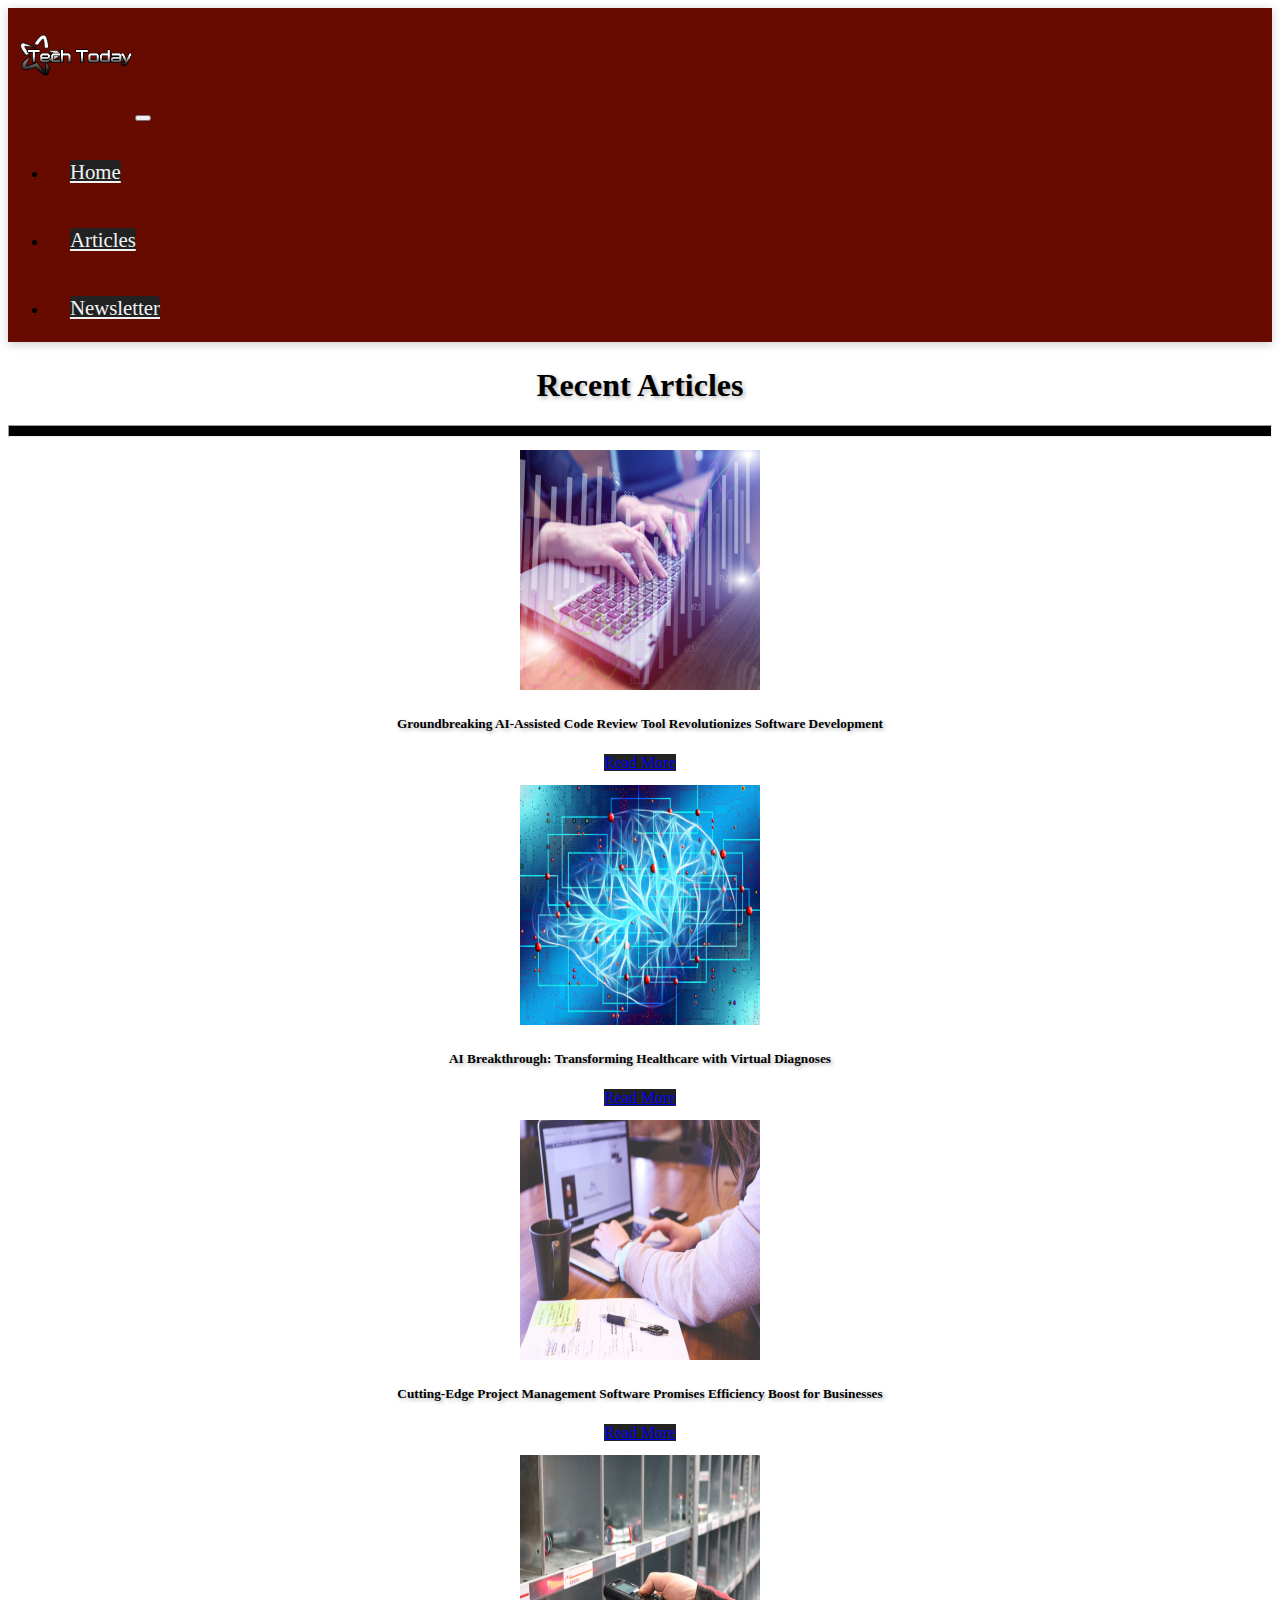
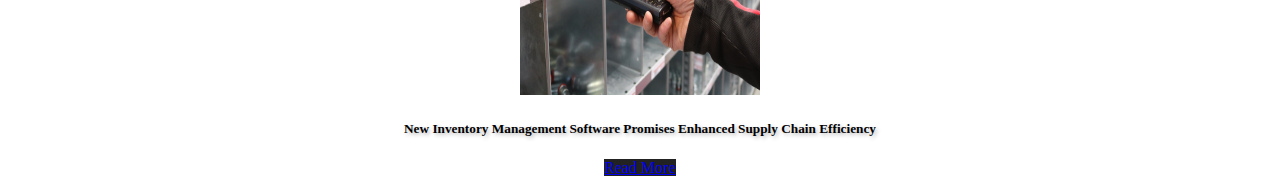
<file: index.html>
<!DOCTYPE html>
<html>
    <head>
        <meta charset="utf-8">
        <meta http-equiv="X-UA-Compatible" content="IE=edge">
        <title>Tech Today</title>
        <meta name="description" content="">
        <meta name="viewport" content="width=device-width, initial-scale=1">
        <link href="https://cdn.jsdelivr.net/npm/bootstrap@5.3.2/dist/css/bootstrap.min.css" rel="stylesheet" integrity="sha384-T3c6CoIi6uLrA9TneNEoa7RxnatzjcDSCmG1MXxSR1GAsXEV/Dwwykc2MPK8M2HN" crossorigin="anonymous">
        <link rel="stylesheet" href="css/styles.css">
    </head>
    <body>
        <nav class="navbar navbar-expand-lg">
            <a class="navbar-brand" href="index.html"><img src="images/Tech Today Logo.png" width="110" height="110" alt="Tech Today Logo"></a>
            <button class="navbar-toggler" type="button" data-bs-toggle="collapse" data-bs-target="#navbarNav" aria-controls="navbarNav" aria-expanded="true" aria-label="Toggle navigation">
                <span class="navbar-toggler-icon"></span>
              </button>
            <div class="collapse navbar-collapse" id="navbarNav">
              <ul class="navbar-nav">
                <li class="nav-item active">
                  <a class="nav-link" href="index.html">Home</a>
                </li>
                <li class="nav-item">
                  <a class="nav-link" href="Articles.html">Articles</a>
                </li>
                <li class="nav-item">
                  <a class="nav-link" href="Newsletter.html">Newsletter</a>
                </li>
              </ul>
            </div>
          </nav>
          <div class="container">
            <div class="row">
              <div class="col-12">
                <h1>Recent Articles</h1>
                <hr>
              </div>
            </div>
            <div class="row">
              <div class="col-md-6">
                <img src="images/Person Typing.jpg" width="240" height="240" alt="Person Typing">
                <h5 class="article_title">Groundbreaking AI-Assisted Code Review Tool Revolutionizes Software Development</h5>
                <a name="" id="" class="btn btn-primary" href="AI Article 1.html" role="button">Read More</a>
              </div>
              <div class="col-md-6">
                <img src="images/Artificial Intelligence.jpg" width="240" height="240" alt="artificial intellifence">
                <h5>AI Breakthrough: Transforming Healthcare with Virtual Diagnoses</h5>
                <a name="" id="" class="btn btn-primary" href="AI Article 2.html" role="button">Read More</a>
              </div>
            </div>
            <div class="row">
              <div class="col-md-6">
                <img src="images/Business Efficiency.jpg" width="240" height="240" alt="Person working on laptop">
                <h5>Cutting-Edge Project Management Software Promises Efficiency Boost for Businesses</h5>
                <a name="" id="" class="btn btn-primary" href="Software Article 1.html" role="button">Read More</a>
              </div>
              <div class="col-md-6">
                <img src="images/Inventory Management.jpg" width="240" height="240" alt="Person scanning stock">
                <h5>New Inventory Management Software Promises Enhanced Supply Chain Efficiency</h5>
                <a name="" id="" class="btn btn-primary" href="Software Article 2.html" role="button">Read More</a>
              </div>
            </div>
          </div>
          <script src="https://cdn.jsdelivr.net/npm/bootstrap@5.3.2/dist/js/bootstrap.bundle.min.js" integrity="sha384-C6RzsynM9kWDrMNeT87bh95OGNyZPhcTNXj1NW7RuBCsyN/o0jlpcV8Qyq46cDfL" crossorigin="anonymous"></script>
        <script src="scripts/scripts.js" async defer></script>
    </body>
</html>
</file>
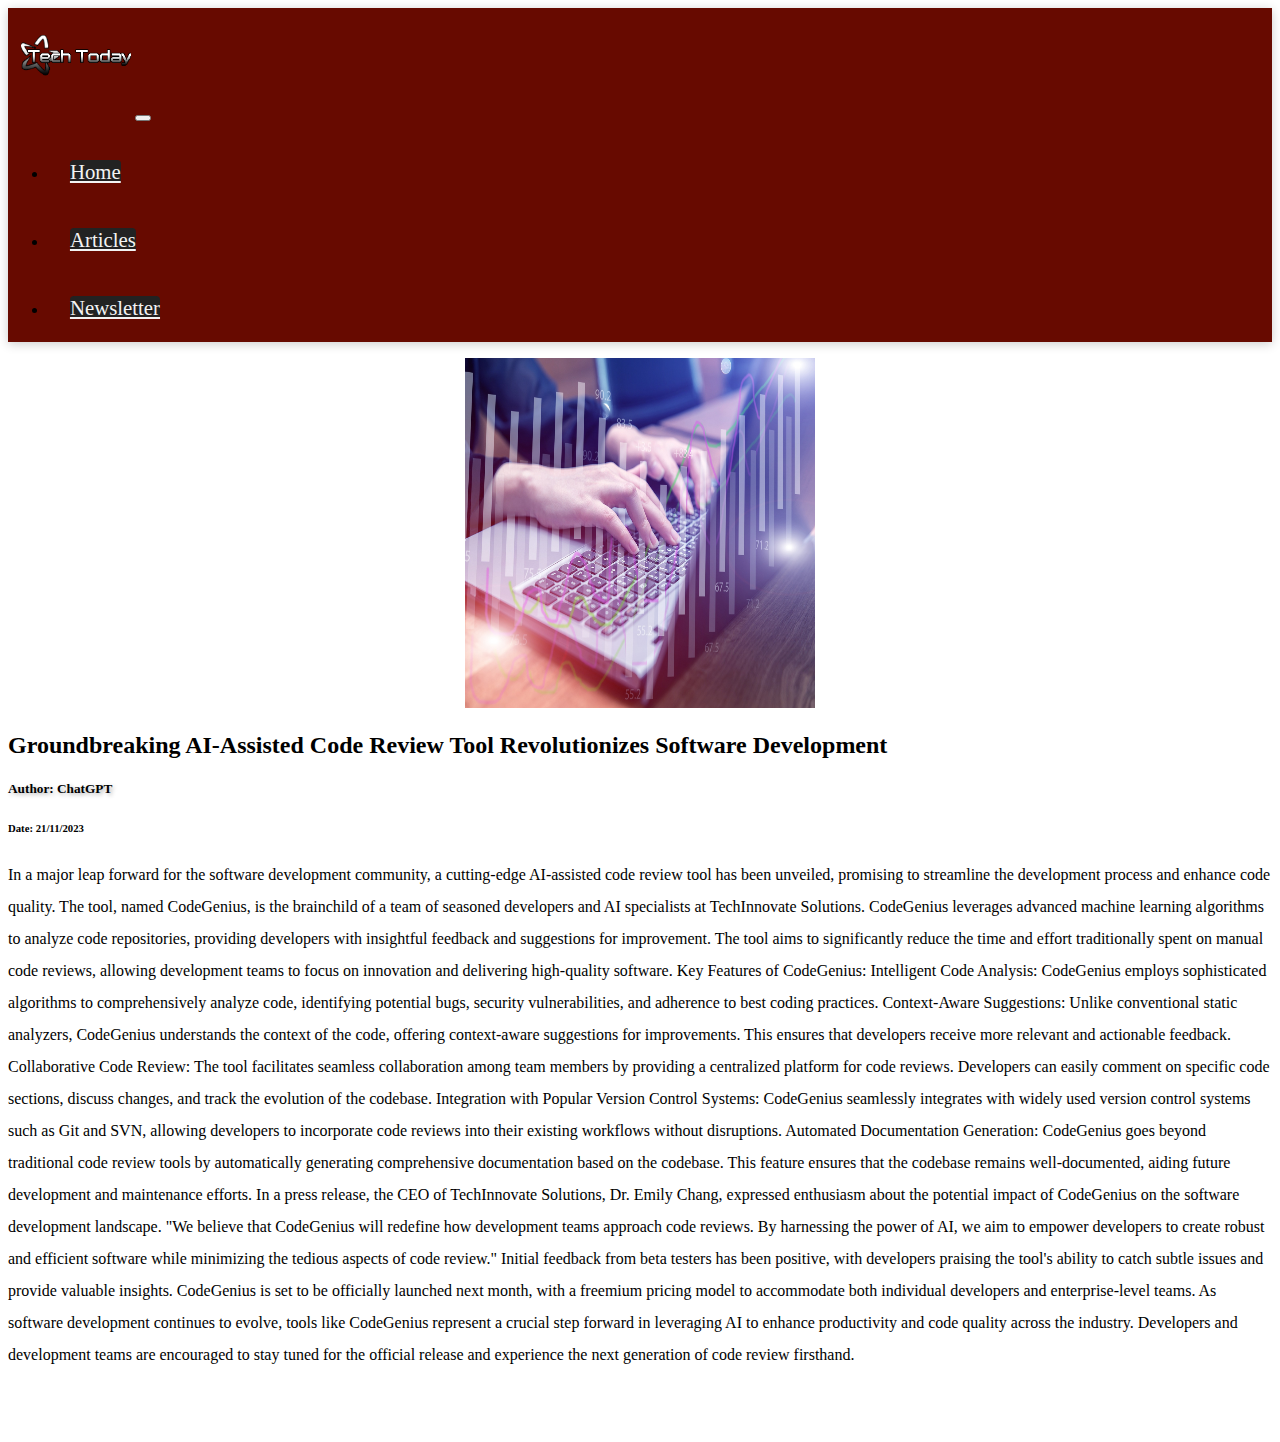
<file: AI Article 1.html>
<!DOCTYPE html>
<html>
    <head>
        <meta charset="utf-8">
        <meta http-equiv="X-UA-Compatible" content="IE=edge">
        <title>Tech Today</title>
        <meta name="description" content="">
        <meta name="viewport" content="width=device-width, initial-scale=1">
        <link href="https://cdn.jsdelivr.net/npm/bootstrap@5.3.2/dist/css/bootstrap.min.css" rel="stylesheet" integrity="sha384-T3c6CoIi6uLrA9TneNEoa7RxnatzjcDSCmG1MXxSR1GAsXEV/Dwwykc2MPK8M2HN" crossorigin="anonymous">
        <link rel="stylesheet" href="css/styles.css">
        <link rel="stylesheet" href="css/article.css">
    </head>
    <body>
        <nav class="navbar navbar-expand-lg navbar-light">
            <a class="navbar-brand" href="index.html"><img src="images/Tech Today Logo.png" width="110" height="110" alt="Tech Today Logo"></a>
            <button class="navbar-toggler" type="button" data-bs-toggle="collapse" data-bs-target="#navbarNav" aria-controls="navbarNav" aria-expanded="true" aria-label="Toggle navigation">
                <span class="navbar-toggler-icon"></span>
              </button>
            <div class="collapse navbar-collapse" id="navbarNav">
              <ul class="navbar-nav">
                <li class="nav-item">
                  <a class="nav-link" href="index.html">Home</a>
                </li>
                <li class="nav-item active">
                  <a class="nav-link" href="Articles.html">Articles</a>
                </li>
                <li class="nav-item">
                  <a class="nav-link" href="Newsletter.html">Newsletter</a>
                </li>
              </ul>
            </div>
          </nav>
          <div class="container">
            <div class="row">
                <div class="col-md-6">
                    <img src="images/Person Typing.jpg" width="350" height="350" alt="Person Typing">
                </div>
                <div class="col-md-6 article-details">
                    <h2>Groundbreaking AI-Assisted Code Review Tool Revolutionizes Software Development</h2>
                    <h5>Author: ChatGPT</h5>
                    <h6>Date: 21/11/2023</h6>
                    </div>
                </div>
                <div class="row">
                  <div class="col-md-12 article_text">
                    In a major leap forward for the software development community, a cutting-edge AI-assisted code review tool has been unveiled, promising to streamline the development process and enhance code quality. The tool, named CodeGenius, is the brainchild of a team of seasoned developers and AI specialists at TechInnovate Solutions.

                    CodeGenius leverages advanced machine learning algorithms to analyze code repositories, providing developers with insightful feedback and suggestions for improvement. The tool aims to significantly reduce the time and effort traditionally spent on manual code reviews, allowing development teams to focus on innovation and delivering high-quality software.

                    Key Features of CodeGenius:

                    Intelligent Code Analysis: CodeGenius employs sophisticated algorithms to comprehensively analyze code, identifying potential bugs, security vulnerabilities, and adherence to best coding practices.

                    Context-Aware Suggestions: Unlike conventional static analyzers, CodeGenius understands the context of the code, offering context-aware suggestions for improvements. This ensures that developers receive more relevant and actionable feedback.

                    Collaborative Code Review: The tool facilitates seamless collaboration among team members by providing a centralized platform for code reviews. Developers can easily comment on specific code sections, discuss changes, and track the evolution of the codebase.

                    Integration with Popular Version Control Systems: CodeGenius seamlessly integrates with widely used version control systems such as Git and SVN, allowing developers to incorporate code reviews into their existing workflows without disruptions.

                    Automated Documentation Generation: CodeGenius goes beyond traditional code review tools by automatically generating comprehensive documentation based on the codebase. This feature ensures that the codebase remains well-documented, aiding future development and maintenance efforts.

                    In a press release, the CEO of TechInnovate Solutions, Dr. Emily Chang, expressed enthusiasm about the potential impact of CodeGenius on the software development landscape. "We believe that CodeGenius will redefine how development teams approach code reviews. By harnessing the power of AI, we aim to empower developers to create robust and efficient software while minimizing the tedious aspects of code review."

                    Initial feedback from beta testers has been positive, with developers praising the tool's ability to catch subtle issues and provide valuable insights. CodeGenius is set to be officially launched next month, with a freemium pricing model to accommodate both individual developers and enterprise-level teams.

                    As software development continues to evolve, tools like CodeGenius represent a crucial step forward in leveraging AI to enhance productivity and code quality across the industry. Developers and development teams are encouraged to stay tuned for the official release and experience the next generation of code review firsthand.
                  </div>
                </div>
            </div>
          </div>
          <script src="https://cdn.jsdelivr.net/npm/bootstrap@5.3.2/dist/js/bootstrap.bundle.min.js" integrity="sha384-C6RzsynM9kWDrMNeT87bh95OGNyZPhcTNXj1NW7RuBCsyN/o0jlpcV8Qyq46cDfL" crossorigin="anonymous"></script>
        <script src="scripts/scripts.js" async defer></script>
    </body>
</html>
</file>
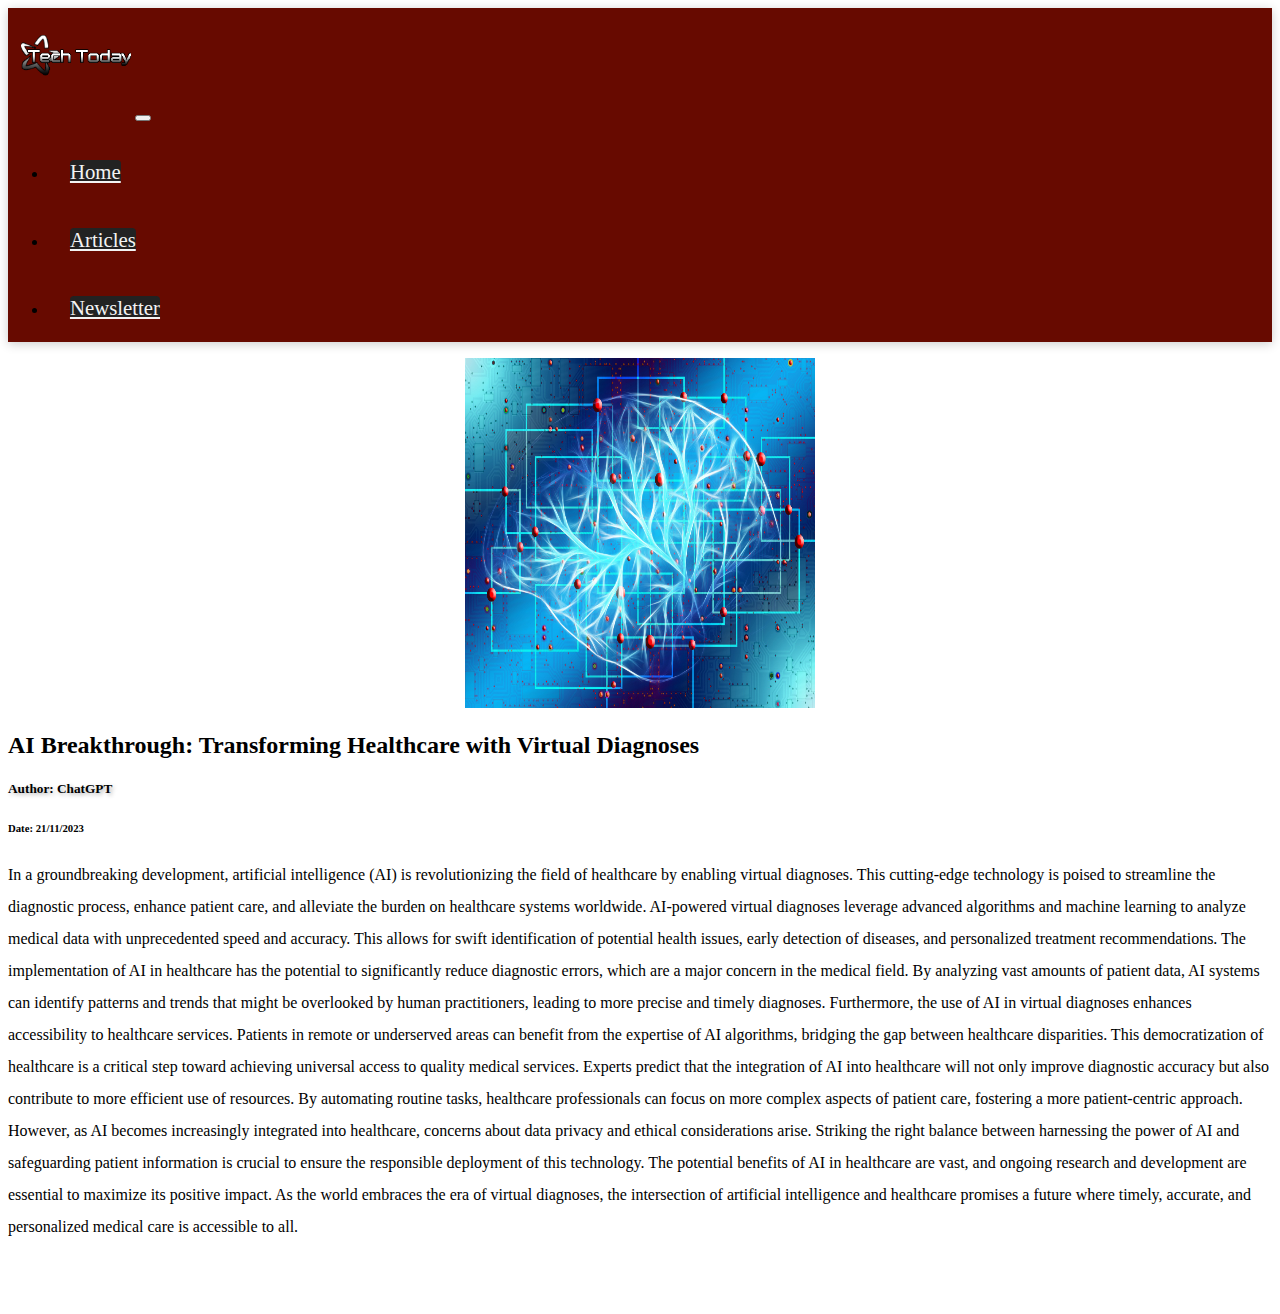
<file: AI Article 2.html>
<!DOCTYPE html>
<html>
    <head>
        <meta charset="utf-8">
        <meta http-equiv="X-UA-Compatible" content="IE=edge">
        <title>Tech Today</title>
        <meta name="description" content="">
        <meta name="viewport" content="width=device-width, initial-scale=1">
        <link href="https://cdn.jsdelivr.net/npm/bootstrap@5.3.2/dist/css/bootstrap.min.css" rel="stylesheet" integrity="sha384-T3c6CoIi6uLrA9TneNEoa7RxnatzjcDSCmG1MXxSR1GAsXEV/Dwwykc2MPK8M2HN" crossorigin="anonymous">
        <link rel="stylesheet" href="css/styles.css">
        <link rel="stylesheet" href="css/article.css">
    </head>
    <body>
        <nav class="navbar navbar-expand-lg navbar-light">
            <a class="navbar-brand" href="index.html"><img src="images/Tech Today Logo.png" width="110" height="110" alt="Tech Today Logo"></a>
            <button class="navbar-toggler" type="button" data-bs-toggle="collapse" data-bs-target="#navbarNav" aria-controls="navbarNav" aria-expanded="true" aria-label="Toggle navigation">
                <span class="navbar-toggler-icon"></span>
              </button>
            <div class="collapse navbar-collapse" id="navbarNav">
              <ul class="navbar-nav">
                <li class="nav-item">
                  <a class="nav-link" href="index.html">Home</a>
                </li>
                <li class="nav-item active">
                  <a class="nav-link" href="Articles.html">Articles</a>
                </li>
                <li class="nav-item">
                  <a class="nav-link" href="Newsletter.html">Newsletter</a>
                </li>
              </ul>
            </div>
          </nav>
          <div class="container">
            <div class="row">
                <div class="col-md-6">
                    <img src="images/Artificial Intelligence.jpg" width="350" height="350" alt="artificial intelligence">
                </div>
                <div class="col-md-6 article-details">
                    <h2>AI Breakthrough: Transforming Healthcare with Virtual Diagnoses</h2>
                    <h5>Author: ChatGPT</h5>
                    <h6>Date: 21/11/2023</h6>
                    </div>
                </div>
                <div class="row">
                  <div class="col-md-12 article_text">
                    In a groundbreaking development, artificial intelligence (AI) is revolutionizing the field of healthcare by enabling virtual diagnoses. This cutting-edge technology is poised to streamline the diagnostic process, enhance patient care, and alleviate the burden on healthcare systems worldwide.

                    AI-powered virtual diagnoses leverage advanced algorithms and machine learning to analyze medical data with unprecedented speed and accuracy. This allows for swift identification of potential health issues, early detection of diseases, and personalized treatment recommendations.

                    The implementation of AI in healthcare has the potential to significantly reduce diagnostic errors, which are a major concern in the medical field. By analyzing vast amounts of patient data, AI systems can identify patterns and trends that might be overlooked by human practitioners, leading to more precise and timely diagnoses.

                    Furthermore, the use of AI in virtual diagnoses enhances accessibility to healthcare services. Patients in remote or underserved areas can benefit from the expertise of AI algorithms, bridging the gap between healthcare disparities. This democratization of healthcare is a critical step toward achieving universal access to quality medical services.

                    Experts predict that the integration of AI into healthcare will not only improve diagnostic accuracy but also contribute to more efficient use of resources. By automating routine tasks, healthcare professionals can focus on more complex aspects of patient care, fostering a more patient-centric approach.

                    However, as AI becomes increasingly integrated into healthcare, concerns about data privacy and ethical considerations arise. Striking the right balance between harnessing the power of AI and safeguarding patient information is crucial to ensure the responsible deployment of this technology.

                    The potential benefits of AI in healthcare are vast, and ongoing research and development are essential to maximize its positive impact. As the world embraces the era of virtual diagnoses, the intersection of artificial intelligence and healthcare promises a future where timely, accurate, and personalized medical care is accessible to all.
                  </div>
                </div>
            </div>
          </div>
          <script src="https://cdn.jsdelivr.net/npm/bootstrap@5.3.2/dist/js/bootstrap.bundle.min.js" integrity="sha384-C6RzsynM9kWDrMNeT87bh95OGNyZPhcTNXj1NW7RuBCsyN/o0jlpcV8Qyq46cDfL" crossorigin="anonymous"></script>
        <script src="scripts/scripts.js" async defer></script>
    </body>
</html>
</file>
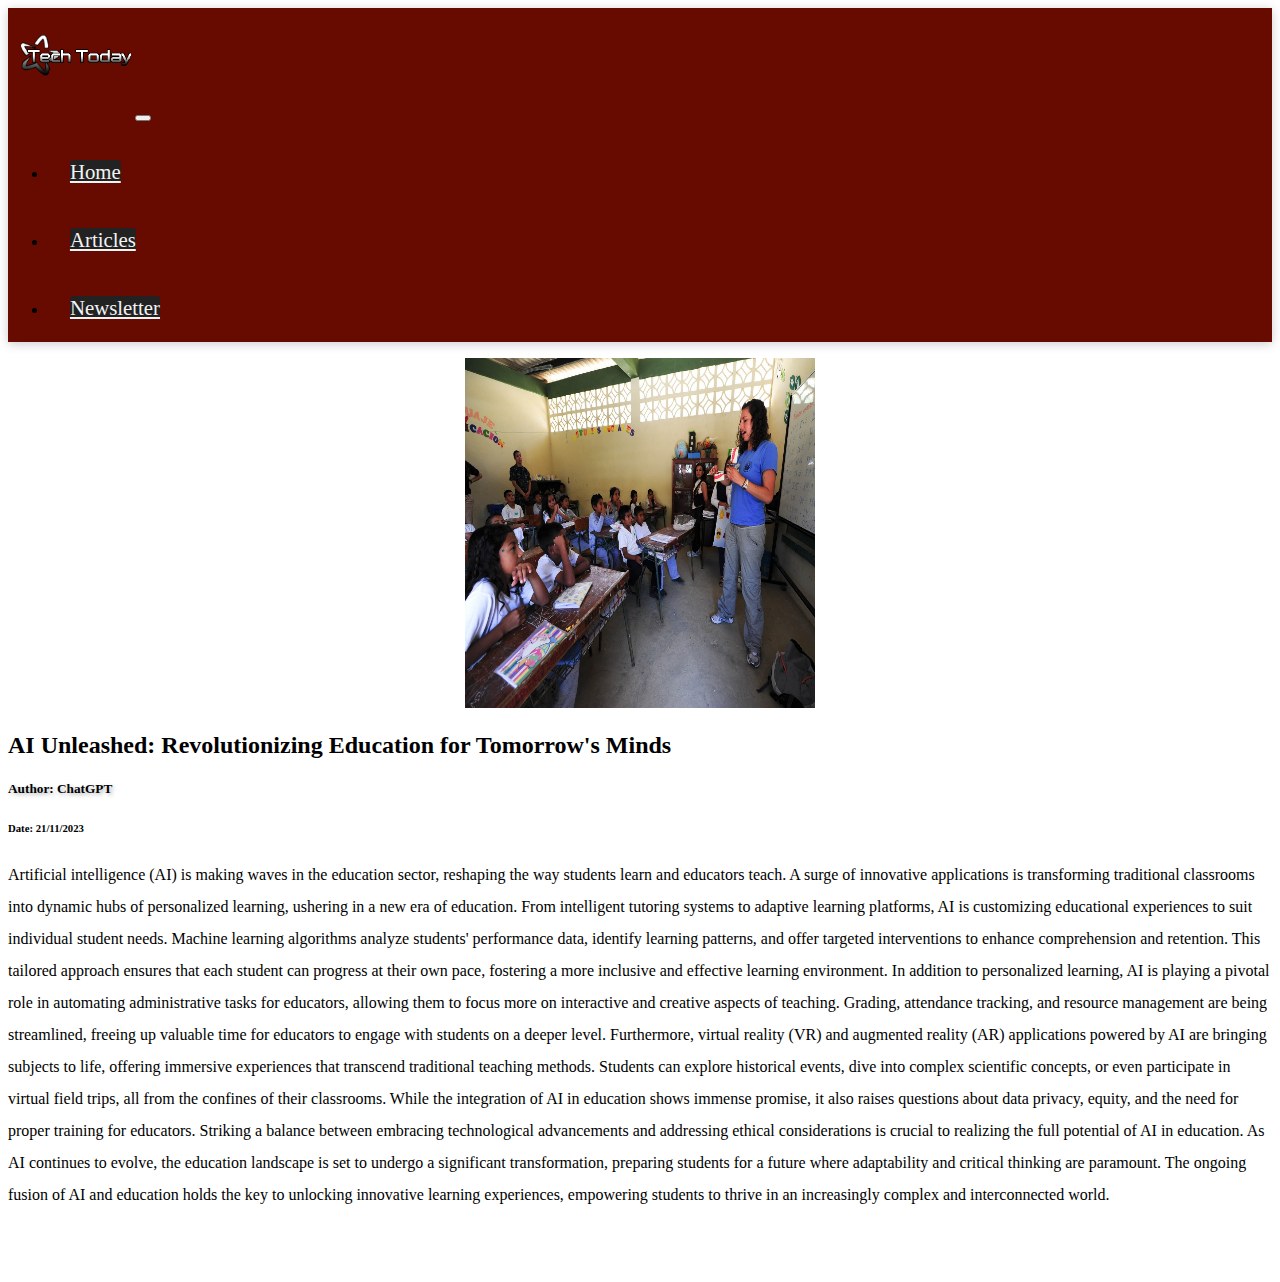
<file: AI Article 3.html>
<!DOCTYPE html>
<html>
    <head>
        <meta charset="utf-8">
        <meta http-equiv="X-UA-Compatible" content="IE=edge">
        <title>Tech Today</title>
        <meta name="description" content="">
        <meta name="viewport" content="width=device-width, initial-scale=1">
        <link href="https://cdn.jsdelivr.net/npm/bootstrap@5.3.2/dist/css/bootstrap.min.css" rel="stylesheet" integrity="sha384-T3c6CoIi6uLrA9TneNEoa7RxnatzjcDSCmG1MXxSR1GAsXEV/Dwwykc2MPK8M2HN" crossorigin="anonymous">
        <link rel="stylesheet" href="css/styles.css">
        <link rel="stylesheet" href="css/article.css">
    </head>
    <body>
        <nav class="navbar navbar-expand-lg navbar-light">
            <a class="navbar-brand" href="index.html"><img src="images/Tech Today Logo.png" width="110" height="110" alt="Tech Today Logo"></a>
            <button class="navbar-toggler" type="button" data-bs-toggle="collapse" data-bs-target="#navbarNav" aria-controls="navbarNav" aria-expanded="true" aria-label="Toggle navigation">
                <span class="navbar-toggler-icon"></span>
              </button>
            <div class="collapse navbar-collapse" id="navbarNav">
              <ul class="navbar-nav">
                <li class="nav-item">
                  <a class="nav-link" href="index.html">Home</a>
                </li>
                <li class="nav-item active">
                  <a class="nav-link" href="Articles.html">Articles</a>
                </li>
                <li class="nav-item">
                  <a class="nav-link" href="Newsletter.html">Newsletter</a>
                </li>
              </ul>
            </div>
          </nav>
          <div class="container">
            <div class="row">
                <div class="col-md-6">
                  <img src="images/Student and Teacher.jpg" width="350" height="350" alt="Teacher and students in classroom">
                </div>
                <div class="col-md-6 article-details">
                    <h2>AI Unleashed: Revolutionizing Education for Tomorrow's Minds</h2>
                    <h5>Author: ChatGPT</h5>
                    <h6>Date: 21/11/2023</h6>
                    </div>
                </div>
                <div class="row">
                  <div class="col-md-12 article_text">
                    Artificial intelligence (AI) is making waves in the education sector, reshaping the way students learn and educators teach. A surge of innovative applications is transforming traditional classrooms into dynamic hubs of personalized learning, ushering in a new era of education.

                    From intelligent tutoring systems to adaptive learning platforms, AI is customizing educational experiences to suit individual student needs. Machine learning algorithms analyze students' performance data, identify learning patterns, and offer targeted interventions to enhance comprehension and retention. This tailored approach ensures that each student can progress at their own pace, fostering a more inclusive and effective learning environment.

                    In addition to personalized learning, AI is playing a pivotal role in automating administrative tasks for educators, allowing them to focus more on interactive and creative aspects of teaching. Grading, attendance tracking, and resource management are being streamlined, freeing up valuable time for educators to engage with students on a deeper level.

                    Furthermore, virtual reality (VR) and augmented reality (AR) applications powered by AI are bringing subjects to life, offering immersive experiences that transcend traditional teaching methods. Students can explore historical events, dive into complex scientific concepts, or even participate in virtual field trips, all from the confines of their classrooms.

                    While the integration of AI in education shows immense promise, it also raises questions about data privacy, equity, and the need for proper training for educators. Striking a balance between embracing technological advancements and addressing ethical considerations is crucial to realizing the full potential of AI in education.

                    As AI continues to evolve, the education landscape is set to undergo a significant transformation, preparing students for a future where adaptability and critical thinking are paramount. The ongoing fusion of AI and education holds the key to unlocking innovative learning experiences, empowering students to thrive in an increasingly complex and interconnected world.
                  </div>
                </div>
            </div>
          </div>
          <script src="https://cdn.jsdelivr.net/npm/bootstrap@5.3.2/dist/js/bootstrap.bundle.min.js" integrity="sha384-C6RzsynM9kWDrMNeT87bh95OGNyZPhcTNXj1NW7RuBCsyN/o0jlpcV8Qyq46cDfL" crossorigin="anonymous"></script>
        <script src="scripts/scripts.js" async defer></script>
    </body>
</html>
</file>
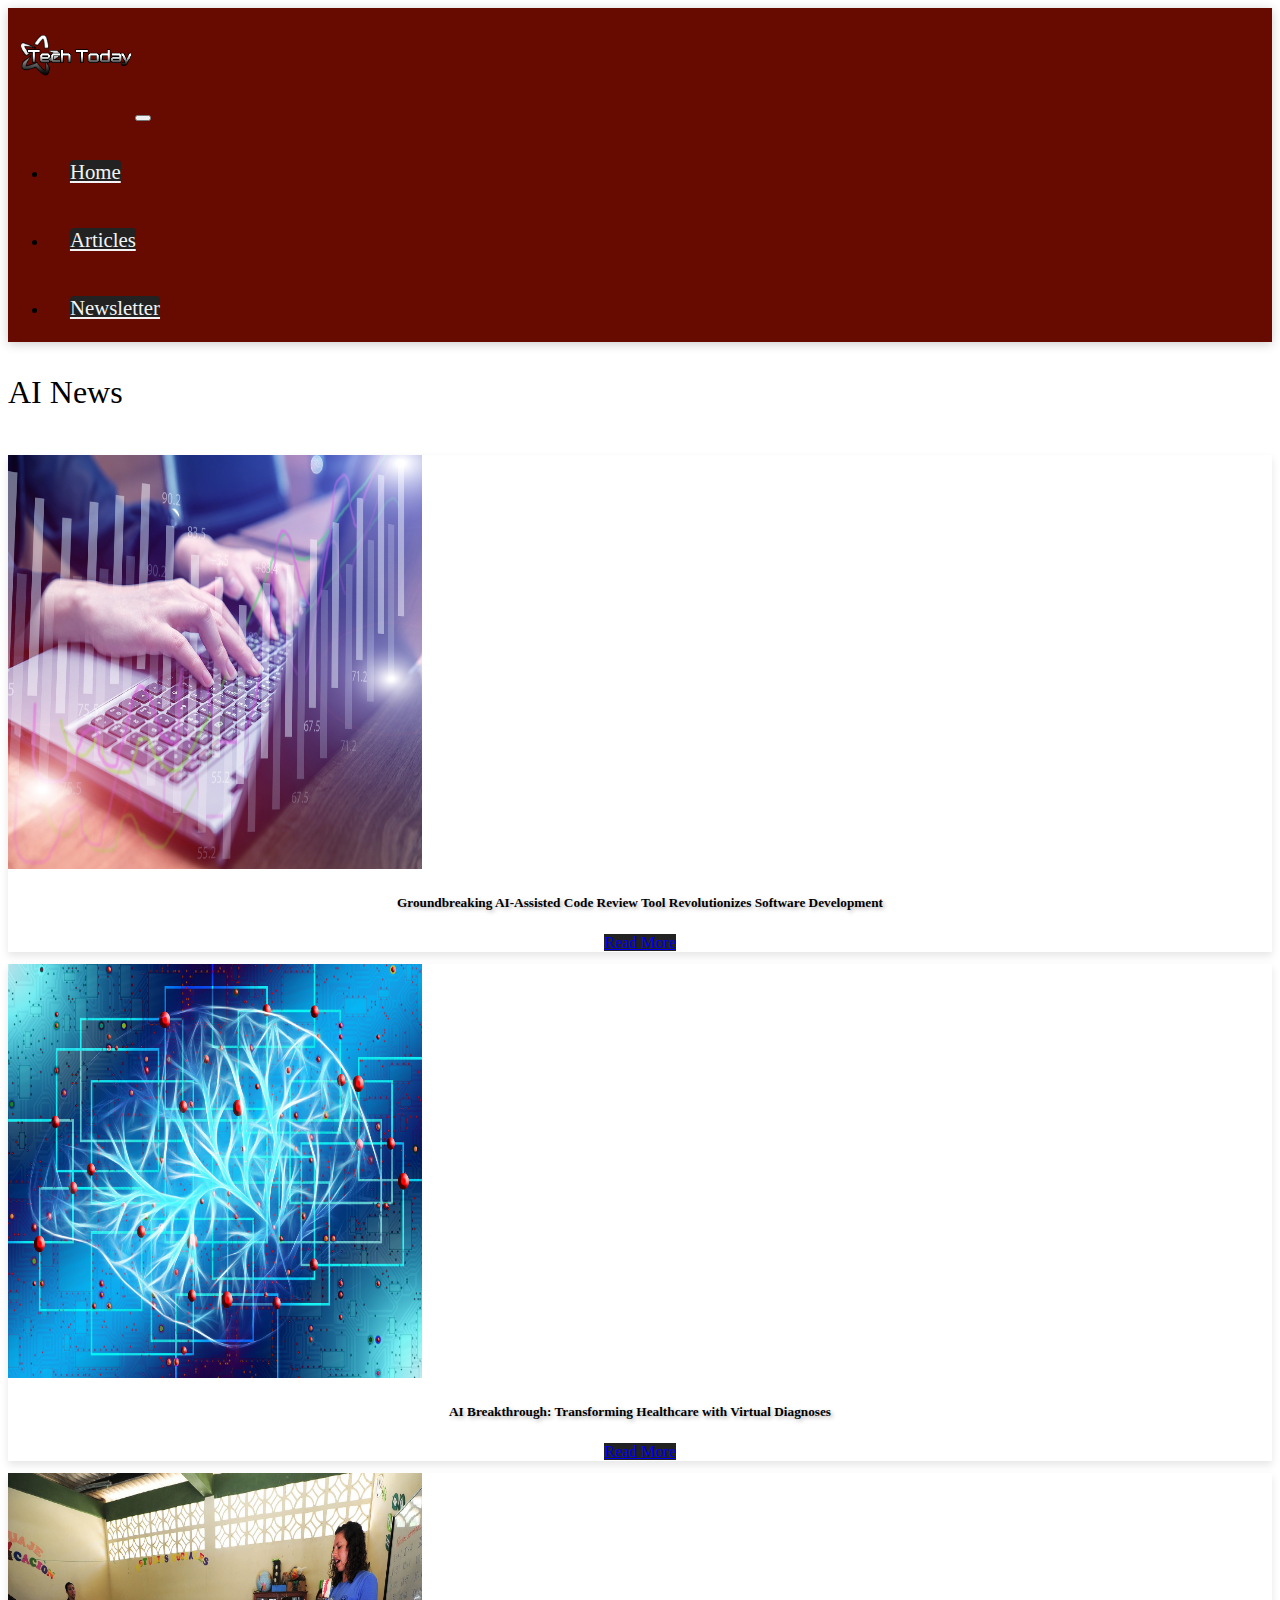
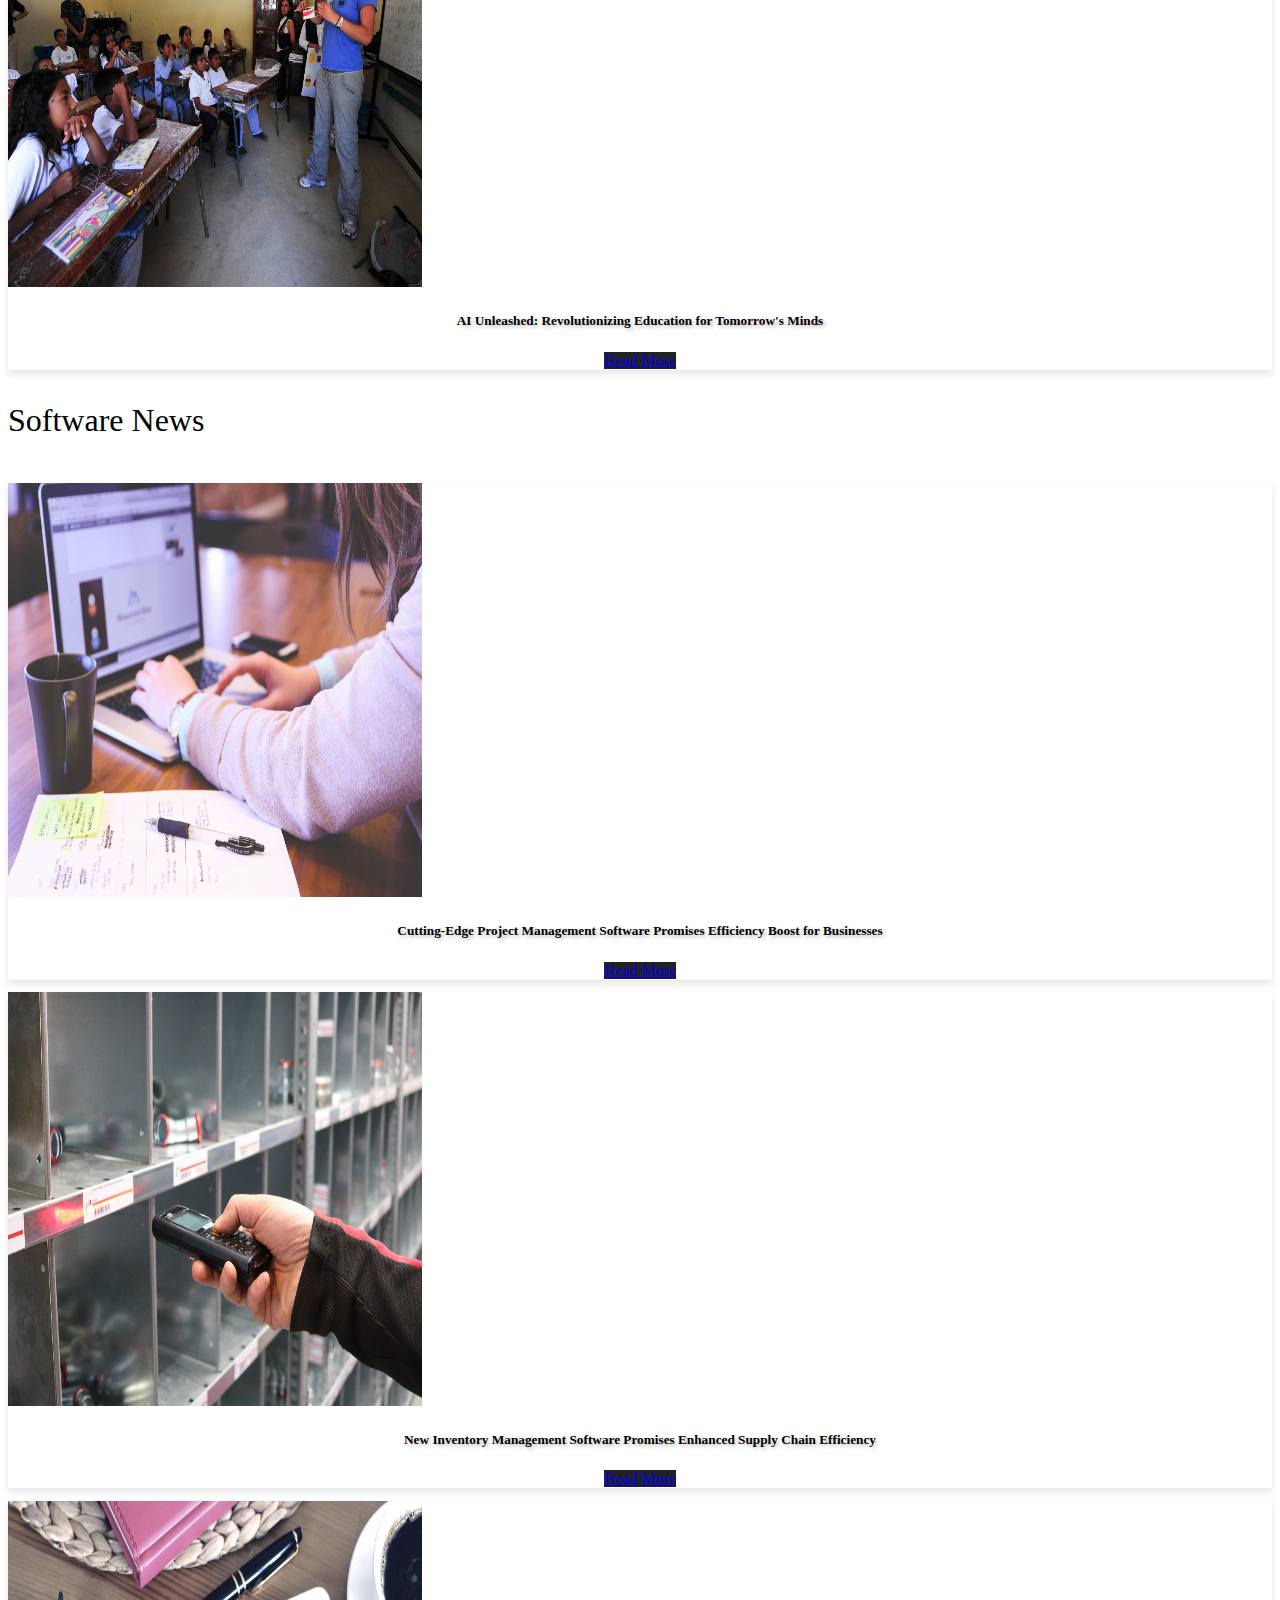
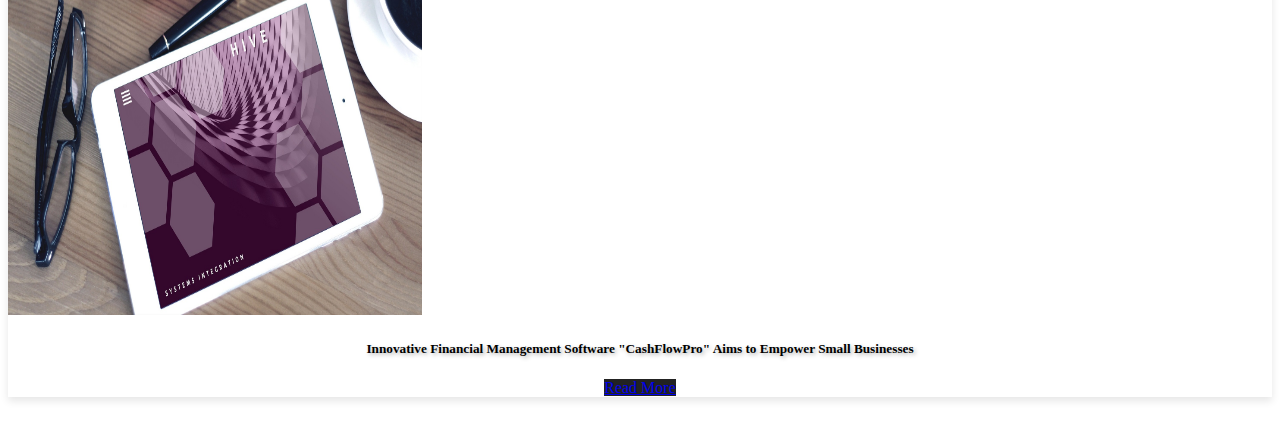
<file: Articles.html>
<!DOCTYPE html>
<html>
<head>
  <meta charset="utf-8">
  <meta http-equiv="X-UA-Compatible" content="IE=edge">
  <title>Tech Today</title>
  <meta name="description" content="">
  <meta name="viewport" content="width=device-width, initial-scale=1">
  <link href="https://cdn.jsdelivr.net/npm/bootstrap@5.3.2/dist/css/bootstrap.min.css" rel="stylesheet" integrity="sha384-T3c6CoIi6uLrA9TneNEoa7RxnatzjcDSCmG1MXxSR1GAsXEV/Dwwykc2MPK8M2HN" crossorigin="anonymous">
  <link rel="stylesheet" href="css/styles.css">
  <link rel="stylesheet" href="css/article.css">
</head>
<body>
  <nav class="navbar navbar-expand-lg navbar-light">
    <a class="navbar-brand" href="index.html"><img src="images/Tech Today Logo.png" width="110" height="110" alt="Tech Today Logo"></a>
    <button class="navbar-toggler" type="button" data-bs-toggle="collapse" data-bs-target="#navbarNav" aria-controls="navbarNav" aria-expanded="true" aria-label="Toggle navigation">
      <span class="navbar-toggler-icon"></span>
    </button>
    <div class="collapse navbar-collapse" id="navbarNav">
      <ul class="navbar-nav">
        <li class="nav-item">
          <a class="nav-link" href="index.html">Home</a>
        </li>
        <li class="nav-item active">
          <a class="nav-link" href="Articles.html">Articles</a>
        </li>
        <li class="nav-item">
          <a class="nav-link" href="Newsletter.html">Newsletter</a>
        </li>
      </ul>
    </div>
  </nav>

  <div class="container">
    <div class="row">
      <div class="col-md-6">
        <p class="News_Categories">AI News</p>
      </div>
    </div>
    <div class="row">
      <div class="col-md-4">
        <div class="card h-100 d-flex flex-column">
          <img class="card-img-top" src="images/Person Typing.jpg" width="414" height="414" alt="Person Typing">
          <div class="card-body flex-fill d-flex flex-column justify-content-between">
            <h5 class="card-title">Groundbreaking AI-Assisted Code Review Tool Revolutionizes Software Development</h5>
            <a href="AI Article 1.html" class="btn btn-primary mt-auto">Read More</a>
          </div>
        </div>
      </div>
      <div class="col-md-4">
        <div class="card h-100 d-flex flex-column">
          <img class="card-img-top" src="images/Artificial Intelligence.jpg" width="414" height="414" alt="artificial intellifence">
          <div class="card-body flex-fill d-flex flex-column justify-content-between">
            <h5 class="card-title">AI Breakthrough: Transforming Healthcare with Virtual Diagnoses</h5>
            <a href="AI Article 2.html" class="btn btn-primary mt-auto">Read More</a>
          </div>
        </div>
      </div>
      <div class="col-md-4">
        <div class="card h-100 d-flex flex-column">
          <img class="card-img-top" src="images/Student and Teacher.jpg" width="414" height="414" alt="Teacher and students in classroom">
          <div class="card-body flex-fill d-flex flex-column justify-content-between">
            <h5 class="card-title">AI Unleashed: Revolutionizing Education for Tomorrow's Minds</h5>
            <a href="AI Article 3.html" class="btn btn-primary mt-auto">Read More</a>
          </div>
        </div>
      </div>
    </div>
    <div class="row">
      <div class="col-md-6">
        <p class="News_Categories">Software News</p>
      </div>
    </div>
    <div class="row">
      <div class="col-md-4">
        <div class="card h-100 d-flex flex-column">
          <img class="card-img-top" src="images/Business Efficiency.jpg" width="414" height="414" alt="Person working on laptop">
          <div class="card-body flex-fill d-flex flex-column justify-content-between">
            <h5 class="card-title">Cutting-Edge Project Management Software Promises Efficiency Boost for Businesses</h5>
            <a href="Software Article 1.html" class="btn btn-primary mt-auto">Read More</a>
          </div>
        </div>
      </div>
      <div class="col-md-4">
        <div class="card h-100 d-flex flex-column">
          <img class="card-img-top" src="images/Inventory Management.jpg" width="414" height="414" alt="Person scanning stock">
          <div class="card-body flex-fill d-flex flex-column justify-content-between">
            <h5 class="card-title">New Inventory Management Software Promises Enhanced Supply Chain Efficiency</h5>
            <a href="Software Article 2.html" class="btn btn-primary mt-auto">Read More</a>
          </div>
        </div>
      </div>
      <div class="col-md-4">
        <div class="card h-100 d-flex flex-column">
          <img class="card-img-top" src="images/Tablet on table.jpg" width="414" height="414" alt="Tablet on table with with glasses and pen next to it">
          <div class="card-body flex-fill d-flex flex-column justify-content-between">
            <h5 class="card-title"> Innovative Financial Management Software "CashFlowPro" Aims to Empower Small Businesses</h5>
            <a href="Software Article 3.html" class="btn btn-primary mt-auto">Read More</a>
          </div>
        </div>
      </div>
    </div>
  </div>
  <script src="https://cdn.jsdelivr.net/npm/bootstrap@5.3.2/dist/js/bootstrap.bundle.min.js" integrity="sha384-C6RzsynM9kWDrMNeT87bh95OGNyZPhcTNXj1NW7RuBCsyN/o0jlpcV8Qyq46cDfL" crossorigin="anonymous"></script>
  <script src="scripts/scripts.js" async defer></script>
</body>
</html>
</file>
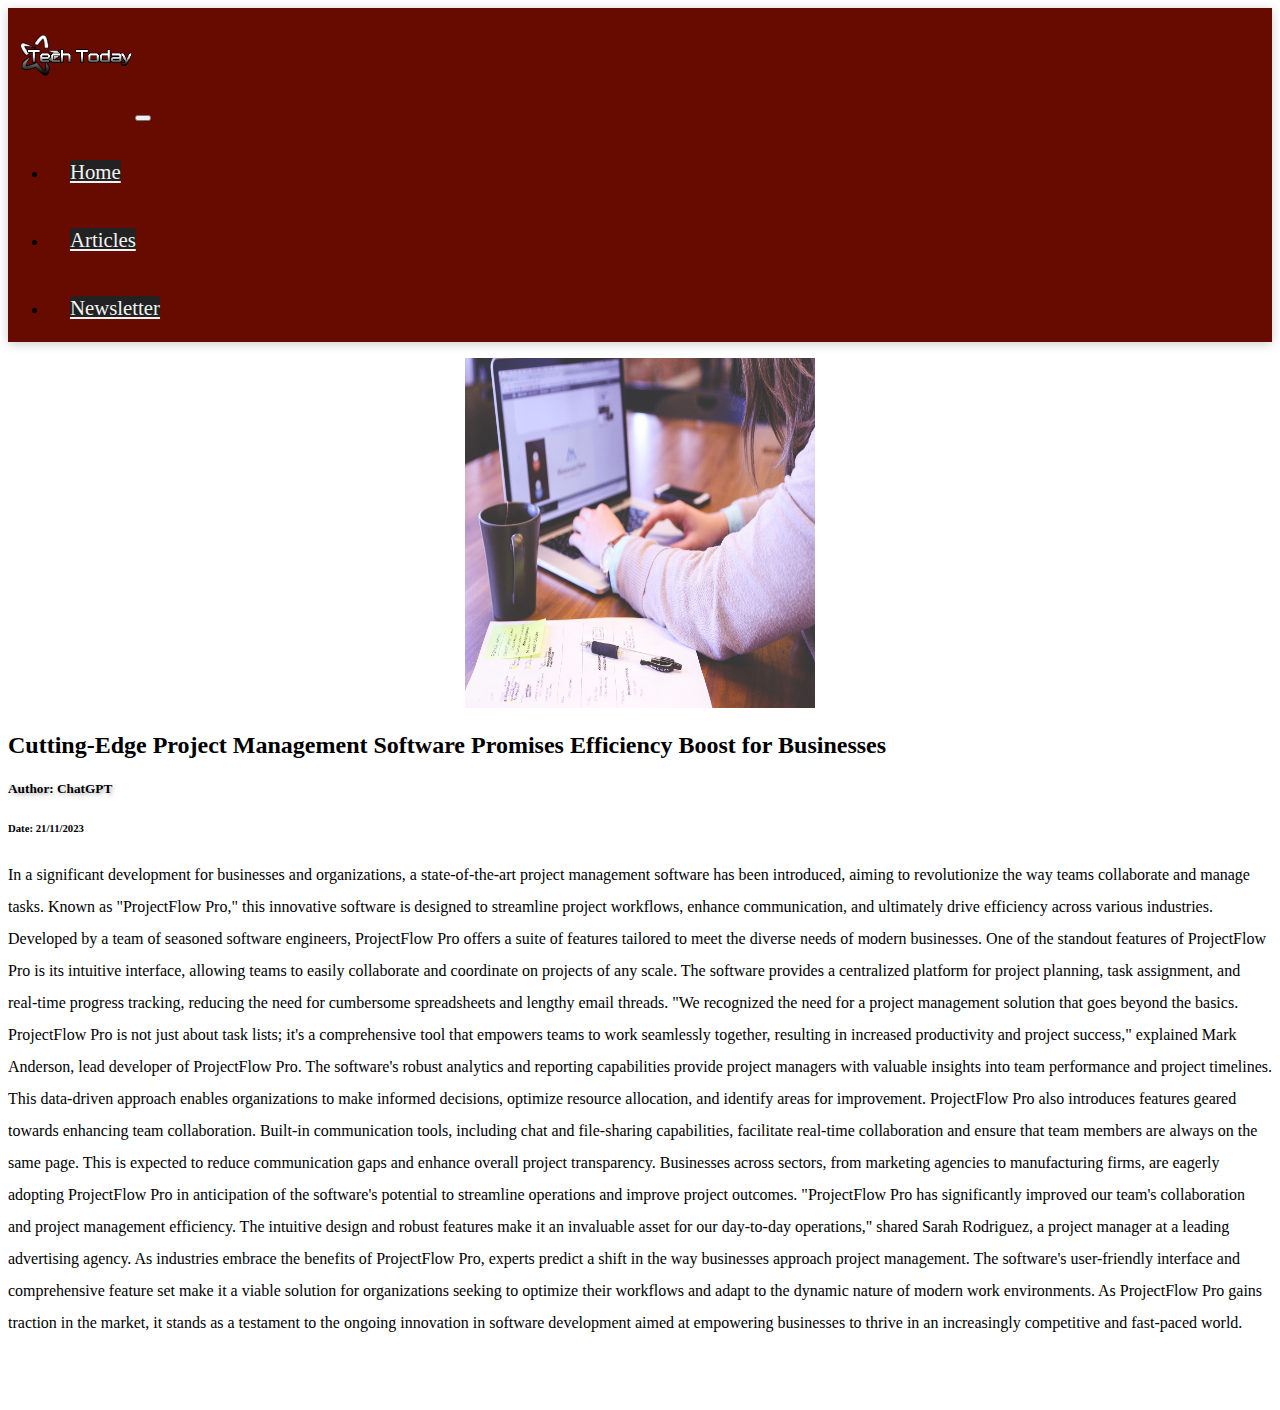
<file: Software Article 1.html>
<!DOCTYPE html>
<html>
    <head>
        <meta charset="utf-8">
        <meta http-equiv="X-UA-Compatible" content="IE=edge">
        <title>Tech Today</title>
        <meta name="description" content="">
        <meta name="viewport" content="width=device-width, initial-scale=1">
        <link href="https://cdn.jsdelivr.net/npm/bootstrap@5.3.2/dist/css/bootstrap.min.css" rel="stylesheet" integrity="sha384-T3c6CoIi6uLrA9TneNEoa7RxnatzjcDSCmG1MXxSR1GAsXEV/Dwwykc2MPK8M2HN" crossorigin="anonymous">
        <link rel="stylesheet" href="css/styles.css">
        <link rel="stylesheet" href="css/article.css">
    </head>
    <body>
        <nav class="navbar navbar-expand-lg navbar-light">
            <a class="navbar-brand" href="index.html"><img src="images/Tech Today Logo.png" width="110" height="110" alt="Tech Today Logo"></a>
            <button class="navbar-toggler" type="button" data-bs-toggle="collapse" data-bs-target="#navbarNav" aria-controls="navbarNav" aria-expanded="true" aria-label="Toggle navigation">
                <span class="navbar-toggler-icon"></span>
              </button>
            <div class="collapse navbar-collapse" id="navbarNav">
              <ul class="navbar-nav">
                <li class="nav-item">
                  <a class="nav-link" href="index.html">Home</a>
                </li>
                <li class="nav-item active">
                  <a class="nav-link" href="Articles.html">Articles</a>
                </li>
                <li class="nav-item">
                  <a class="nav-link" href="Newsletter.html">Newsletter</a>
                </li>
              </ul>
            </div>
          </nav>
          <div class="container">
            <div class="row">
                <div class="col-md-6">
                    <img src="images/Business Efficiency.jpg" width="350" height="350" alt="Person working on laptop">
                </div>
                <div class="col-md-6 article-details">
                    <h2>Cutting-Edge Project Management Software Promises Efficiency Boost for Businesses</h2>
                    <h5>Author: ChatGPT</h5>
                    <h6>Date: 21/11/2023</h6>
                    </div>
                </div>
                <div class="row">
                  <div class="col-md-12 article_text">
                    In a significant development for businesses and organizations, a state-of-the-art project management software has been introduced, aiming to revolutionize the way teams collaborate and manage tasks.

                    Known as "ProjectFlow Pro," this innovative software is designed to streamline project workflows, enhance communication, and ultimately drive efficiency across various industries. Developed by a team of seasoned software engineers, ProjectFlow Pro offers a suite of features tailored to meet the diverse needs of modern businesses.

                    One of the standout features of ProjectFlow Pro is its intuitive interface, allowing teams to easily collaborate and coordinate on projects of any scale. The software provides a centralized platform for project planning, task assignment, and real-time progress tracking, reducing the need for cumbersome spreadsheets and lengthy email threads.

                    "We recognized the need for a project management solution that goes beyond the basics. ProjectFlow Pro is not just about task lists; it's a comprehensive tool that empowers teams to work seamlessly together, resulting in increased productivity and project success," explained Mark Anderson, lead developer of ProjectFlow Pro.

                    The software's robust analytics and reporting capabilities provide project managers with valuable insights into team performance and project timelines. This data-driven approach enables organizations to make informed decisions, optimize resource allocation, and identify areas for improvement.

                    ProjectFlow Pro also introduces features geared towards enhancing team collaboration. Built-in communication tools, including chat and file-sharing capabilities, facilitate real-time collaboration and ensure that team members are always on the same page. This is expected to reduce communication gaps and enhance overall project transparency.

                    Businesses across sectors, from marketing agencies to manufacturing firms, are eagerly adopting ProjectFlow Pro in anticipation of the software's potential to streamline operations and improve project outcomes.

                    "ProjectFlow Pro has significantly improved our team's collaboration and project management efficiency. The intuitive design and robust features make it an invaluable asset for our day-to-day operations," shared Sarah Rodriguez, a project manager at a leading advertising agency.

                    As industries embrace the benefits of ProjectFlow Pro, experts predict a shift in the way businesses approach project management. The software's user-friendly interface and comprehensive feature set make it a viable solution for organizations seeking to optimize their workflows and adapt to the dynamic nature of modern work environments.

                    As ProjectFlow Pro gains traction in the market, it stands as a testament to the ongoing innovation in software development aimed at empowering businesses to thrive in an increasingly competitive and fast-paced world.
                  </div>
                </div>
            </div>
          </div>
          <script src="https://cdn.jsdelivr.net/npm/bootstrap@5.3.2/dist/js/bootstrap.bundle.min.js" integrity="sha384-C6RzsynM9kWDrMNeT87bh95OGNyZPhcTNXj1NW7RuBCsyN/o0jlpcV8Qyq46cDfL" crossorigin="anonymous"></script>
        <script src="scripts/scripts.js" async defer></script>
    </body>
</html>
</file>
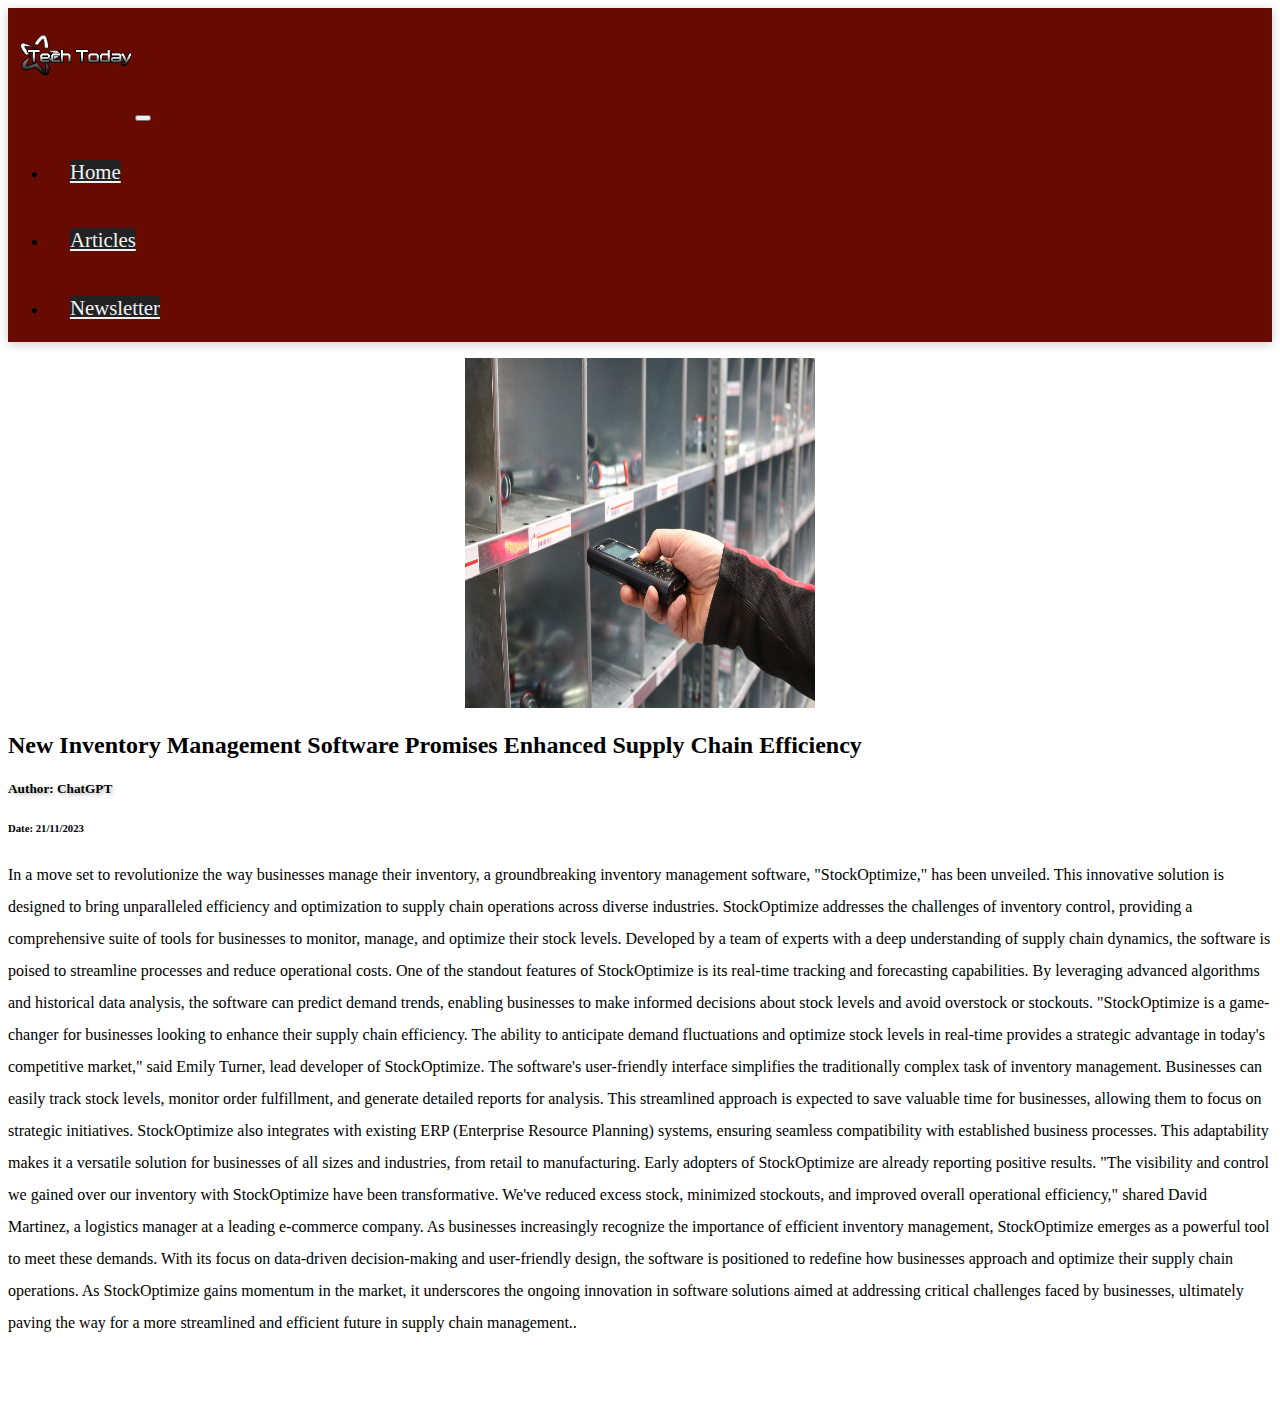
<file: Software Article 2.html>
<!DOCTYPE html>
<html>
    <head>
        <meta charset="utf-8">
        <meta http-equiv="X-UA-Compatible" content="IE=edge">
        <title>Tech Today</title>
        <meta name="description" content="">
        <meta name="viewport" content="width=device-width, initial-scale=1">
        <link href="https://cdn.jsdelivr.net/npm/bootstrap@5.3.2/dist/css/bootstrap.min.css" rel="stylesheet" integrity="sha384-T3c6CoIi6uLrA9TneNEoa7RxnatzjcDSCmG1MXxSR1GAsXEV/Dwwykc2MPK8M2HN" crossorigin="anonymous">
        <link rel="stylesheet" href="css/styles.css">
        <link rel="stylesheet" href="css/article.css">
    </head>
    <body>
        <nav class="navbar navbar-expand-lg navbar-light">
            <a class="navbar-brand" href="index.html"><img src="images/Tech Today Logo.png" width="110" height="110" alt="Tech Today Logo"></a>
            <button class="navbar-toggler" type="button" data-bs-toggle="collapse" data-bs-target="#navbarNav" aria-controls="navbarNav" aria-expanded="true" aria-label="Toggle navigation">
                <span class="navbar-toggler-icon"></span>
              </button>
            <div class="collapse navbar-collapse" id="navbarNav">
              <ul class="navbar-nav">
                <li class="nav-item">
                  <a class="nav-link" href="index.html">Home</a>
                </li>
                <li class="nav-item active">
                  <a class="nav-link" href="Articles.html">Articles</a>
                </li>
                <li class="nav-item">
                  <a class="nav-link" href="Newsletter.html">Newsletter</a>
                </li>
              </ul>
            </div>
          </nav>
          <div class="container">
            <div class="row">
                <div class="col-md-6">
                  <img src="images/Inventory Management.jpg" width="350" height="350" alt="Person scanning stock">
                </div>
                <div class="col-md-6 article-details">
                    <h2>New Inventory Management Software Promises Enhanced Supply Chain Efficiency</h2>
                    <h5>Author: ChatGPT</h5>
                    <h6>Date: 21/11/2023</h6>
                    </div>
                </div>
                <div class="row">
                  <div class="col-md-12 article_text">
                    In a move set to revolutionize the way businesses manage their inventory, a groundbreaking inventory management software, "StockOptimize," has been unveiled. This innovative solution is designed to bring unparalleled efficiency and optimization to supply chain operations across diverse industries.

                    StockOptimize addresses the challenges of inventory control, providing a comprehensive suite of tools for businesses to monitor, manage, and optimize their stock levels. Developed by a team of experts with a deep understanding of supply chain dynamics, the software is poised to streamline processes and reduce operational costs.

                    One of the standout features of StockOptimize is its real-time tracking and forecasting capabilities. By leveraging advanced algorithms and historical data analysis, the software can predict demand trends, enabling businesses to make informed decisions about stock levels and avoid overstock or stockouts.

                    "StockOptimize is a game-changer for businesses looking to enhance their supply chain efficiency. The ability to anticipate demand fluctuations and optimize stock levels in real-time provides a strategic advantage in today's competitive market," said Emily Turner, lead developer of StockOptimize.

                    The software's user-friendly interface simplifies the traditionally complex task of inventory management. Businesses can easily track stock levels, monitor order fulfillment, and generate detailed reports for analysis. This streamlined approach is expected to save valuable time for businesses, allowing them to focus on strategic initiatives.

                    StockOptimize also integrates with existing ERP (Enterprise Resource Planning) systems, ensuring seamless compatibility with established business processes. This adaptability makes it a versatile solution for businesses of all sizes and industries, from retail to manufacturing.

                    Early adopters of StockOptimize are already reporting positive results. "The visibility and control we gained over our inventory with StockOptimize have been transformative. We've reduced excess stock, minimized stockouts, and improved overall operational efficiency," shared David Martinez, a logistics manager at a leading e-commerce company.

                    As businesses increasingly recognize the importance of efficient inventory management, StockOptimize emerges as a powerful tool to meet these demands. With its focus on data-driven decision-making and user-friendly design, the software is positioned to redefine how businesses approach and optimize their supply chain operations.

                    As StockOptimize gains momentum in the market, it underscores the ongoing innovation in software solutions aimed at addressing critical challenges faced by businesses, ultimately paving the way for a more streamlined and efficient future in supply chain management..
                  </div>
                </div>
            </div>
          </div>
          <script src="https://cdn.jsdelivr.net/npm/bootstrap@5.3.2/dist/js/bootstrap.bundle.min.js" integrity="sha384-C6RzsynM9kWDrMNeT87bh95OGNyZPhcTNXj1NW7RuBCsyN/o0jlpcV8Qyq46cDfL" crossorigin="anonymous"></script>
        <script src="scripts/scripts.js" async defer></script>
    </body>
</html>
</file>
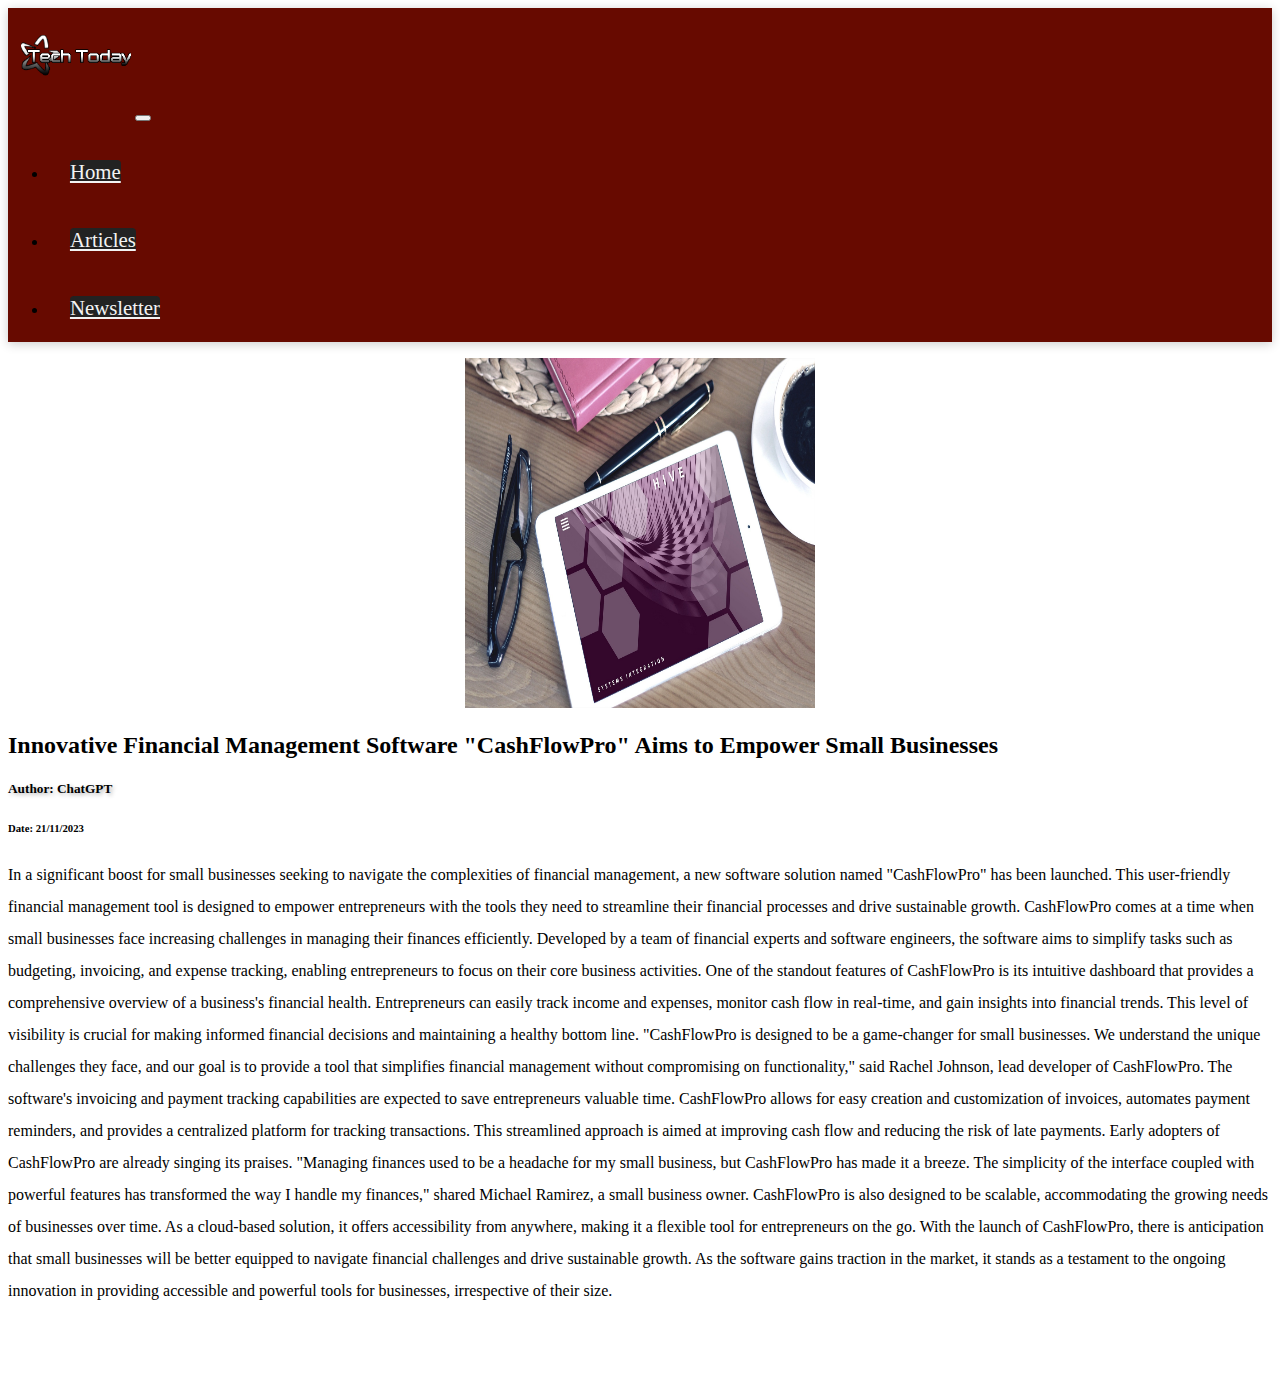
<file: Software Article 3.html>
<!DOCTYPE html>
<html>
    <head>
        <meta charset="utf-8">
        <meta http-equiv="X-UA-Compatible" content="IE=edge">
        <title>Tech Today</title>
        <meta name="description" content="">
        <meta name="viewport" content="width=device-width, initial-scale=1">
        <link href="https://cdn.jsdelivr.net/npm/bootstrap@5.3.2/dist/css/bootstrap.min.css" rel="stylesheet" integrity="sha384-T3c6CoIi6uLrA9TneNEoa7RxnatzjcDSCmG1MXxSR1GAsXEV/Dwwykc2MPK8M2HN" crossorigin="anonymous">
        <link rel="stylesheet" href="css/styles.css">
        <link rel="stylesheet" href="css/article.css">
    </head>
    <body>
        <nav class="navbar navbar-expand-lg navbar-light">
            <a class="navbar-brand" href="index.html"><img src="images/Tech Today Logo.png" width="110" height="110" alt="Tech Today Logo"></a>
            <button class="navbar-toggler" type="button" data-bs-toggle="collapse" data-bs-target="#navbarNav" aria-controls="navbarNav" aria-expanded="true" aria-label="Toggle navigation">
                <span class="navbar-toggler-icon"></span>
              </button>
            <div class="collapse navbar-collapse" id="navbarNav">
              <ul class="navbar-nav">
                <li class="nav-item">
                  <a class="nav-link" href="index.html">Home</a>
                </li>
                <li class="nav-item active">
                  <a class="nav-link" href="Articles.html">Articles</a>
                </li>
                <li class="nav-item">
                  <a class="nav-link" href="Newsletter.html">Newsletter</a>
                </li>
              </ul>
            </div>
          </nav>
          <div class="container">
            <div class="row">
                <div class="col-md-6">
                  <img src="images/Tablet on table.jpg" width="350" height="350" alt="Tablet on table with with glasses and pen next to it">
                </div>
                <div class="col-md-6 article-details">
                    <h2>Innovative Financial Management Software "CashFlowPro" Aims to Empower Small Businesses</h2>
                    <h5>Author: ChatGPT</h5>
                    <h6>Date: 21/11/2023</h6>
                    </div>
                </div>
                <div class="row">
                  <div class="col-md-12 article_text">
                    In a significant boost for small businesses seeking to navigate the complexities of financial management, a new software solution named "CashFlowPro" has been launched. This user-friendly financial management tool is designed to empower entrepreneurs with the tools they need to streamline their financial processes and drive sustainable growth.

                    CashFlowPro comes at a time when small businesses face increasing challenges in managing their finances efficiently. Developed by a team of financial experts and software engineers, the software aims to simplify tasks such as budgeting, invoicing, and expense tracking, enabling entrepreneurs to focus on their core business activities.

                    One of the standout features of CashFlowPro is its intuitive dashboard that provides a comprehensive overview of a business's financial health. Entrepreneurs can easily track income and expenses, monitor cash flow in real-time, and gain insights into financial trends. This level of visibility is crucial for making informed financial decisions and maintaining a healthy bottom line.

                    "CashFlowPro is designed to be a game-changer for small businesses. We understand the unique challenges they face, and our goal is to provide a tool that simplifies financial management without compromising on functionality," said Rachel Johnson, lead developer of CashFlowPro.

                    The software's invoicing and payment tracking capabilities are expected to save entrepreneurs valuable time. CashFlowPro allows for easy creation and customization of invoices, automates payment reminders, and provides a centralized platform for tracking transactions. This streamlined approach is aimed at improving cash flow and reducing the risk of late payments.

                    Early adopters of CashFlowPro are already singing its praises. "Managing finances used to be a headache for my small business, but CashFlowPro has made it a breeze. The simplicity of the interface coupled with powerful features has transformed the way I handle my finances," shared Michael Ramirez, a small business owner.

                    CashFlowPro is also designed to be scalable, accommodating the growing needs of businesses over time. As a cloud-based solution, it offers accessibility from anywhere, making it a flexible tool for entrepreneurs on the go.

                    With the launch of CashFlowPro, there is anticipation that small businesses will be better equipped to navigate financial challenges and drive sustainable growth. As the software gains traction in the market, it stands as a testament to the ongoing innovation in providing accessible and powerful tools for businesses, irrespective of their size.
                  </div>
                </div>
            </div>
          </div>
          <script src="https://cdn.jsdelivr.net/npm/bootstrap@5.3.2/dist/js/bootstrap.bundle.min.js" integrity="sha384-C6RzsynM9kWDrMNeT87bh95OGNyZPhcTNXj1NW7RuBCsyN/o0jlpcV8Qyq46cDfL" crossorigin="anonymous"></script>
        <script src="scripts/scripts.js" async defer></script>
    </body>
</html>
</file>
<file: css/styles.css>
:root {
    --red:  #670A00;
    --grey: #222222;
    --white: #f3f3f3;
}
.navbar {
    background-color: var(--red);
    --bs-navbar-toggler-icon-bg: url("data:image/svg+xml;charset=utf8,%3Csvg viewBox='0 0 32 32' xmlns='http://www.w3.org/2000/svg'%3E%3Cpath stroke='rgba(241, 241, 241, 1)' stroke-width='2' stroke-linecap='round' stroke-miterlimit='10' d='M4 8h24M4 16h24M4 24h24'/%3E%3C/svg%3E");
    box-shadow: 0px 2px 10px rgba(0, 0, 0, 0.2);
}
.navbar-brand {
    margin-left: 1%;
    z-index: 1;
}
.navbar-nav {
    margin-right: 10%;
}
.navbar-collapse {
    justify-content: center;
}
.nav-link {
    color: var(--white);
    font-size: 1.3em;
    background-color: var(--grey);
    border-radius: 4px;
    transition: background-color 0.3s ease-in-out, color 0.3s ease-in-out;
}
.nav-item {
    padding: 2%;
}
.nav-link:hover {
    background-color: #9d9d9d;
    transition: 0.7 ease-in-out;
}
.col-md-6 {
    text-align: center;
    margin-top: 1%;
    margin-right: 0;
    padding-right: 0;
}
.btn-primary {
    background-color: var(--grey);
    border-color: var(--grey);
    --bs-btn-active-bg: #9d9d9d;
    --bs-btn-active-border-color: #9d9d9d;
    transition: background-color 0.3s ease-in-out, color 0.3s ease-in-out;
}
.btn-primary:hover {
    background-color: #9d9d9d;
    border-color: #9d9d9d;
    color: #212529;
}
.col-12 {
    text-align: center;
    margin-top: 2%;
}

hr {
    background-color: #000000;
    height: 10px;
}
.navbar-toggler {
    margin-right: 2%;
}
h1, h5 {
    text-shadow: 2px 2px 4px rgba(0, 0, 0, 0.3);
}
</file>
<file: css/article.css>
.col-md-6 {
    text-align: center;
    margin-top: 1%;
}
.article-details {
    text-align: left;

}
.article_text {
    line-height: 2rem;
    margin-bottom: 3%;
}

.News_Categories {
    font-size: 2em;
    text-align: left;
}
.btn {
    width: 100%;
}
.card-body {
    text-align: center;
}
.col-md-4 {
    padding-top: 1%;
}

.card {
    box-shadow: 0 4px 8px rgba(0, 0, 0, 0.1);
    transition: box-shadow 0.3s ease-in-out, transform 0.3s ease-in-out;
}
.card:hover {
    box-shadow: 0 8px 16px rgba(0, 0, 0, 0.2);
    transform: scale(1.02);
}

.container {
    padding-bottom: 2%;
}
.Cardimg {
    width: 100%;
}
</file>
